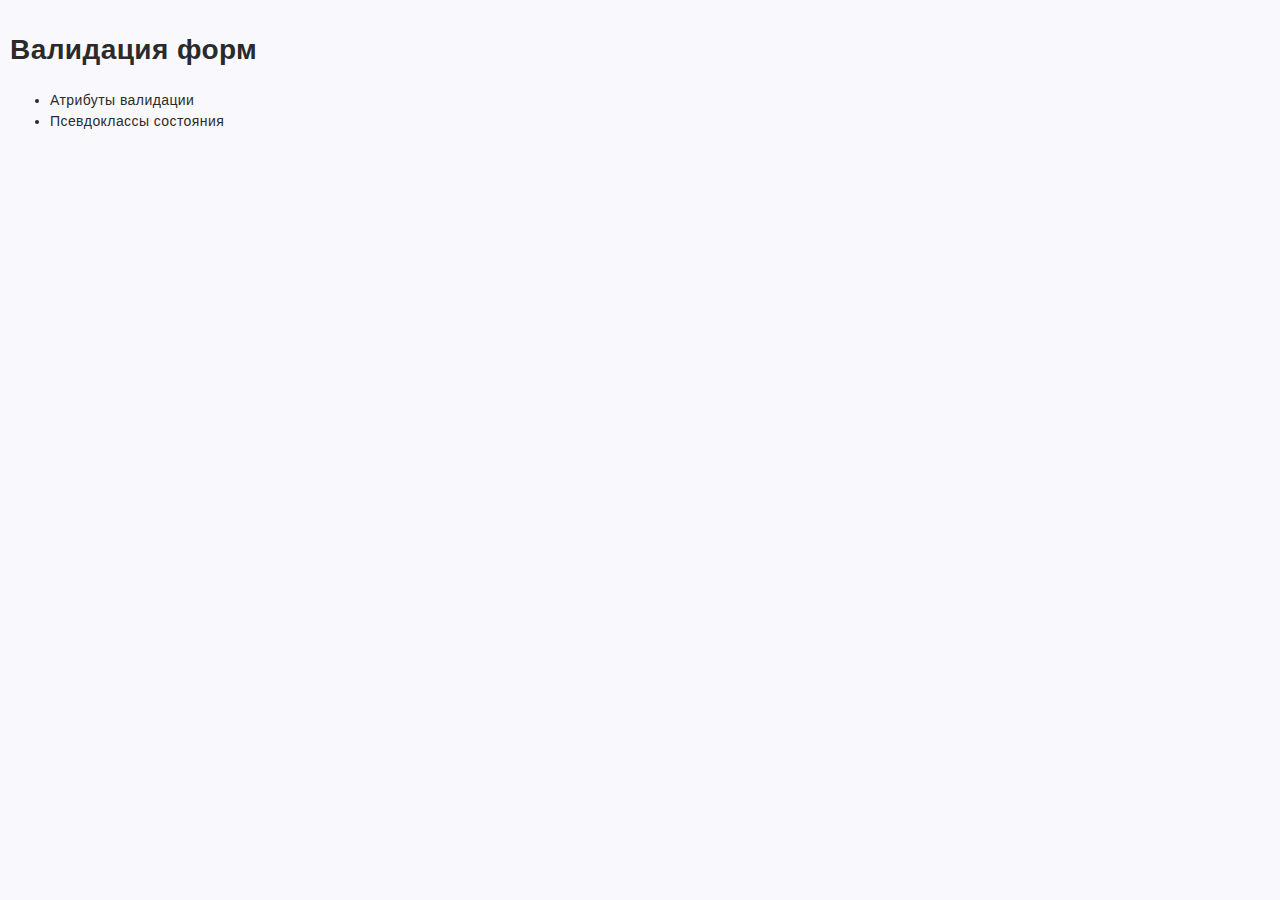
<file: index.html>
<!DOCTYPE html>
<html lang="ru">
  <head>
    <meta charset="UTF-8" />
    <meta http-equiv="X-UA-Compatible" content="IE=edge" />
    <meta name="viewport" content="width=device-width, initial-scale=1.0" />
    <title>Валидация форм</title>
    <link
      rel="stylesheet"
      href="https://cdnjs.cloudflare.com/ajax/libs/modern-normalize/1.1.0/modern-normalize.min.css"
    />
    <link rel="stylesheet" href="./css/styles.css" />
  </head>
  <body>
    <h1>Валидация форм</h1>

    <ul>
      <li><a href="./01-attributes.html">Атрибуты валидации</a></li>
      <li><a href="./02-pseudoclasses.html">Псевдоклассы состояния</a></li>
    </ul>
  </body>
</html>
</file>
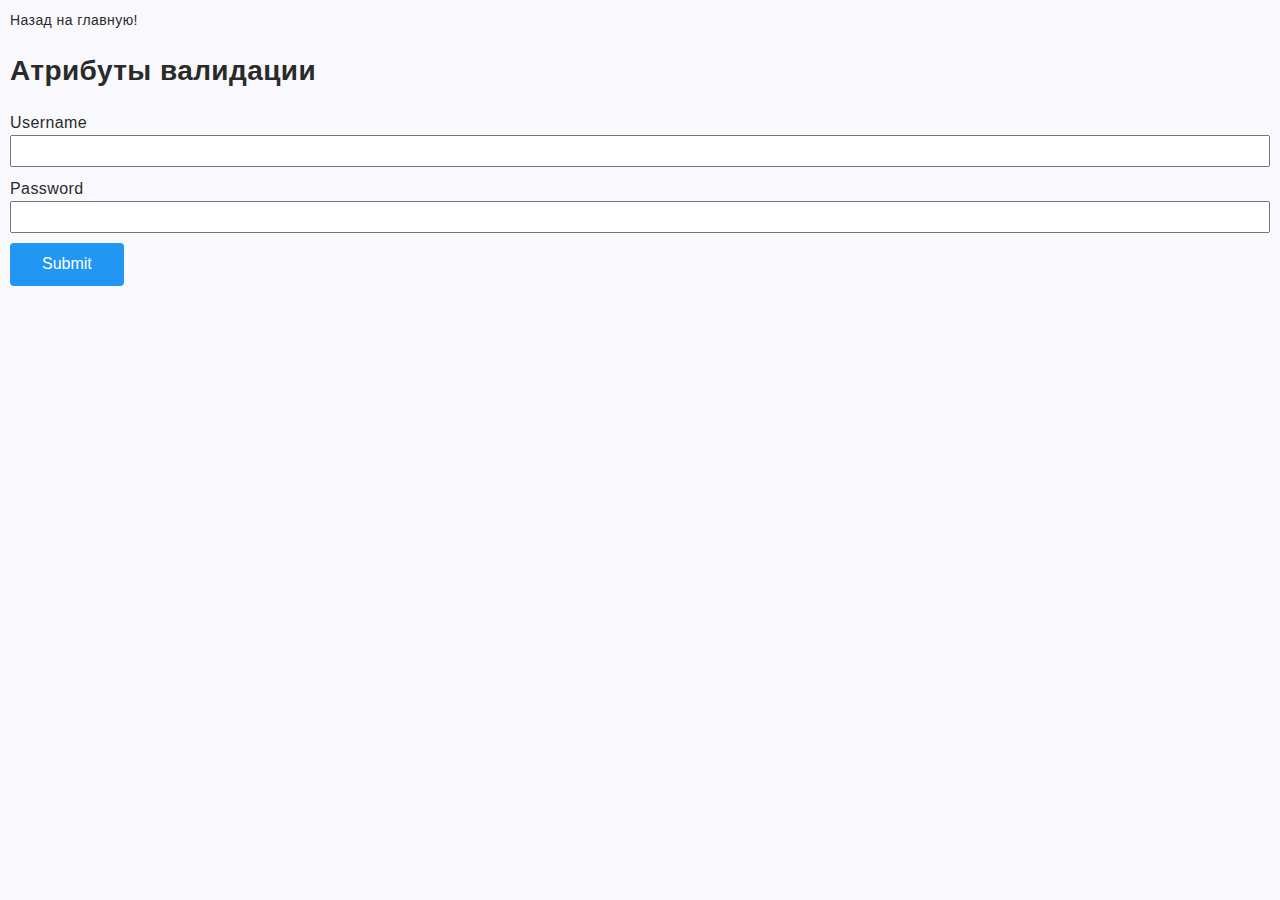
<file: 01-attributes.html>
<!DOCTYPE html>
<html lang="ru">
  <head>
    <meta charset="UTF-8" />
    <meta http-equiv="X-UA-Compatible" content="IE=edge" />
    <meta name="viewport" content="width=device-width, initial-scale=1.0" />
    <title>Атрибуты валидации</title>
    <link
      rel="stylesheet"
      href="https://cdnjs.cloudflare.com/ajax/libs/modern-normalize/1.1.0/modern-normalize.min.css"
    />
    <link rel="stylesheet" href="./css/styles.css" />
    <link rel="stylesheet" href="./css/01-attributes.css" />
  </head>
  <body>
    <a href="./index.html">Назад на главную!</a>

    <h1>Атрибуты валидации</h1>

    <!-- Обязвтельные поля (required) -->

    <!-- Мой пример -->
    <!-- <form class="form">
      <div class="form-field">
        <label for="mail">Email</label>
        <input type="email" name="email" id="mail" required />
      </div>

      <div class="form-field">
        <label for="password">Password</label>
        <input type="password" name="password" id="password" required />
      </div>
      <button type="submit">Submit</button>
    </form> -->

    <!-- Пример из конспекта -->
    <!-- <form>
      <label>
        Email
        <input type="email" name="email" required />
      </label>

      <label>
        Password
        <input type="password" name="password" required />
      </label>

      <button type="submit">Submit</button>
    </form> -->

    <!-- Ограничение по длине -->

    <!-- <form>
      <label>
        Username
        <input type="text" name="name" />
      </label>

      <label>
        Password
        <input type="password" name="password" minlength="5" maxlength="12" />
      </label>

      <button type="submit">Submit</button>
    </form> -->

    <!-- Ограничение значения -->

    <!-- <form>
      <label>
        How many pizzas do you want to order?
        <input type="number" name="amount" min="1" max="10" />
      </label>

      <button type="submit">Submit</button>
    </form> -->

    <!-- Регулярное выражение -->

    <form>
      <label>
        Username
        <input
          type="text"
          name="user_name"
          pattern="^[a-zA-Z]+\s[a-zA-Z]+$"
          title="Username must be two words separated by space."
        />
      </label>

      <label>
        Password
        <input
          type="password"
          name="user_password"
          minlength="6"
          maxlength="12"
          pattern="^(?=.*\d)(?=.*[a-z])(?=.*[A-Z])(?!.*\s).*$"
          title="Please include at least 1 uppercase character, 1 lowercase character, and 1 number."
        />
      </label>

      <button type="submit">Submit</button>
    </form>
  </body>
</html>
</file>
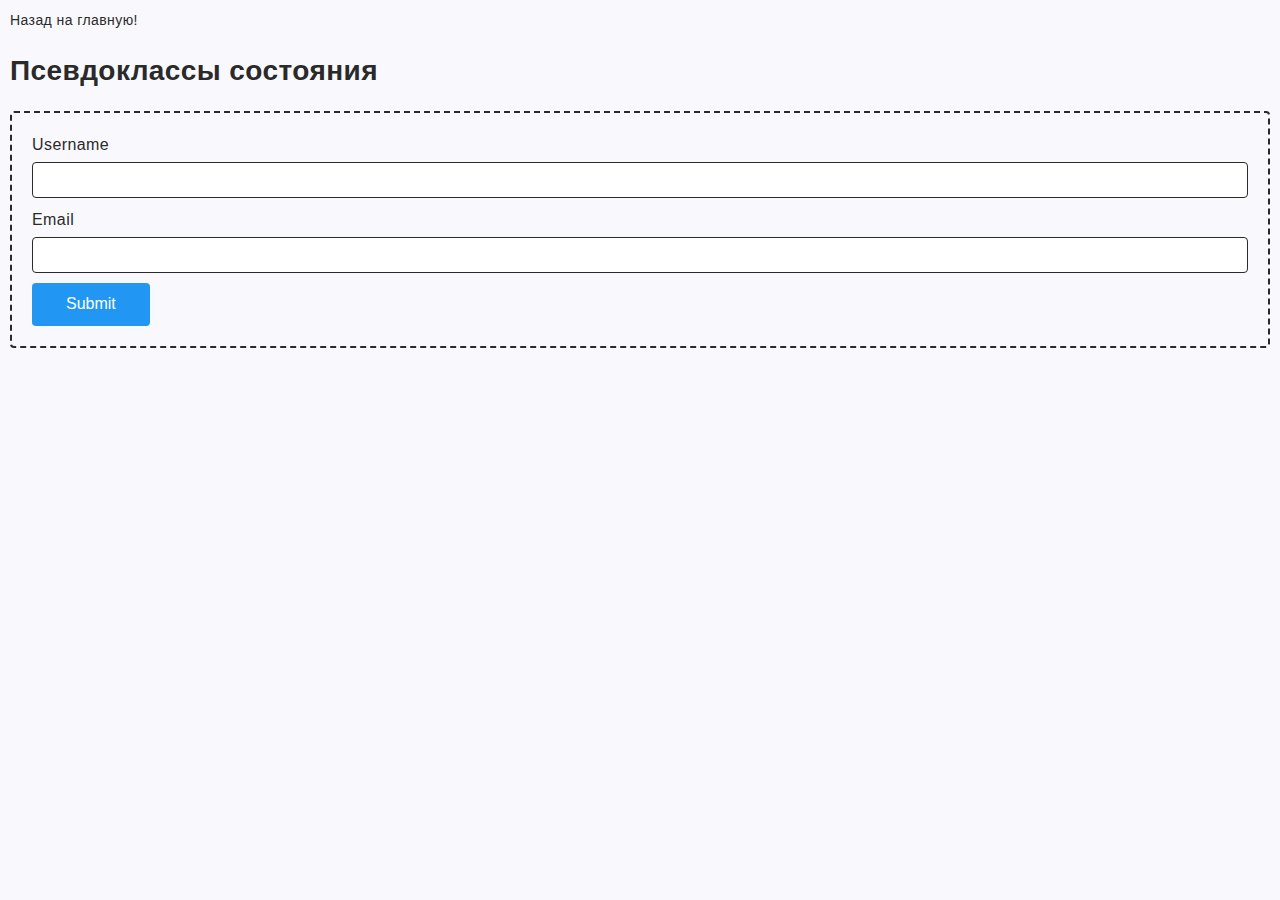
<file: 02-pseudoclasses.html>
<!DOCTYPE html>
<html lang="ru">
  <head>
    <meta charset="UTF-8" />
    <meta http-equiv="X-UA-Compatible" content="IE=edge" />
    <meta name="viewport" content="width=device-width, initial-scale=1.0" />
    <title>Псевдоклассы состояния</title>
    <link
      rel="stylesheet"
      href="https://cdnjs.cloudflare.com/ajax/libs/modern-normalize/1.1.0/modern-normalize.min.css"
    />
    <link rel="stylesheet" href="./css/styles.css" />
    <link rel="stylesheet" href="./css/02-pseudoclasses.css" />
  </head>
  <body>
    <a href="./index.html">Назад на главную!</a>

    <h1>Псевдоклассы состояния</h1>

    <!-- :enabled и :disabled -->

    <!-- <div class="form-field">
      <button class="btn">Active button</button>
      <button class="btn" disabled>Disabled button</button>
    </div> -->

    <!-- :checked -->

    <!-- <form class="form">
      <div role="group" class="form-group">
        <b class="form-caption">what are your hobbies?</b>

        <div class="form-field">
          <input
            type="checkbox"
            class="form-input"
            name="hobby"
            value="sports"
            id="sports"
          />
          <label for="sports" class="form-label">Sports</label>
        </div>

        <div class="form-field">
          <input
            type="checkbox"
            class="form-input"
            name="hobby"
            value="music"
            id="music"
          />
          <label for="music" class="form-label">Music</label>
        </div>

        <div class="form-field">
          <input
            type="checkbox"
            class="form-input"
            name="hobby"
            value="books"
            id="hobby"
          />
          <label for="hobby" class="form-label">Books</label>
        </div>
      </div>

      <button type="submit">Submit</button>
    </form> -->

    <!-- :in-range  и :out-of-range -->

    <!-- <form class="form">
      <div class="form-field">
        <label for="amount-1" class="form-label"
          >How many pizzas do you want to order?</label
        >
        <input
          type="number"
          class="form-input"
          name="amount-1"
          id="amount-1"
          required
          min="1"
          max="10"
          step="1"
          value="0"
        />
      </div>

      <div class="form-field">
        <label for="amount-2" class="form-label"
          >How many pizzas do you want to order?</label
        >
        <input
          type="number"
          class="form-input"
          name="amount-2"
          id="amount-2"
          required
          min="1"
          max="10"
          step="1"
          value="3"
        />
      </div>

      <div class="form-field">
        <label for="amount-3" class="form-label"
          >How many pizzas do you want to order?</label
        >
        <input
          type="number"
          class="form-input"
          name="amount-3"
          id="amount-3"
          required
          min="1"
          max="10"
          step="1"
        />
      </div>

      <button type="submit">Submit</button>
    </form> -->

    <!-- :required и :optional -->
    <!-- Мой пример -->

    <!-- <form class="form">
      <div class="form-field">
        <label for="name" class="form-label">Username (optional)</label>
        <input type="text" name="name" id="name" class="form-input" />
      </div>

      <div class="form-field">
        <label for="email" class="form-label">Email (required)</label>
        <input
          type="email"
          name="email"
          id="email"
          class="form-input"
          required
        />
      </div>

      <button type="submit">Submit</button>
    </form> -->

    <!-- :vadid и :invalid -->

    <!-- <form class="form">
      <div class="form-field">
        <label for="username" class="form-label">Username</label>
        <input
          type="text"
          name="name"
          id="username"
          required
          class="form-input"
          minlength="3"
        />
      </div>

      <div class="form-field">
        <label for="usermail" class="form-label">Username</label>
        <input
          type="email"
          name="email"
          id="usermail"
          required
          class="form-input"
        />
      </div>

      <button type="submit">Submit</button>
    </form> -->

    <!-- :placeholder-shown -->

    <!-- <form class="form">
      <div class="form-field">
        <label for="username" class="form-label">Username</label>
        <input
          type="text"
          name="name"
          id="username"
          class="form-input"
          placeholder="Jacob Mercer"
        />
      </div>

      <div class="form-field">
        <label for="usermail" class="form-label">Email</label>
        <input
          type="email"
          name="email"
          id="usermail"
          class="form-input"
          placeholder="jacob@mail.com"
        />
      </div>

      <button type="submit">Submit</button>
    </form> -->

    <!-- Композиция псевдоклассов -->
    <!-- Мой пример -->

    <!-- <form class="form">
      <div class="form-field">
        <label for="username" class="form-label">Username</label>
        <input
          type="text"
          name="name"
          id="username"
          class="form-input"
          minlength="3"
          required
          placeholder="Jacob Mercer"
        />
      </div>

      <div class="form-field">
        <label for="usermail" class="form-label">Email</label>
        <input
          type="email"
          name="email"
          id="usermail"
          class="form-input"
          required
          placeholder="jacob@mail.com"
        />
      </div>

      <button type="submit">Submit</button>
    </form> -->

    <!-- :focus-within -->

    <form class="form" autocomplete="off">
      <div class="form-field">
        <label for="username" class="form-label">Username</label>
        <input
          type="text"
          name="name"
          id="username"
          class="form-input"
          minlength="3"
          required
          placeholder=" "
        />
      </div>

      <div class="form-field">
        <label for="usermail" class="form-label">Email</label>
        <input
          type="email"
          name="email"
          id="usermail"
          class="form-input"
          required
          placeholder=" "
        />
      </div>

      <button type="submit">Submit</button>
    </form>
  </body>
</html>
</file>
<file: css/styles.css>
body {
  padding: 10px;
  color: #2a2a2a;
  background-color: #f9f9fd;
  font-family: sans-serif;
  font-size: 14px;
  line-height: 1.5;
  letter-spacing: 0.03em;
}

ul {
  margin: 0;
}

a {
  text-decoration: none;
  color: inherit;
}
</file>
<file: css/01-attributes.css>
:root {
  --primary-text-color: #2a2a2a;
  --secondary-text-color: #ffff;
  --primary-bg-color: #2196f3;
  --hover-bg-color: #1976d2;
}

/* Обязвтельные поля (required) */

/* Мой пример */

/* .form-field {
  display: flex;
  flex-direction: column;
  margin-bottom: 10px;
}

.form-field label {
  font-size: 16px;
  font-family: inherit;
  color: #757575;
  margin-bottom: 3px;
}

.form-field input {
  padding: 8px;
  font-family: inherit;
}

.form button {
  display: inline-flex;
  padding: 10px 30px;
  color: #fff;
  background-color: #2196f3;
  border-radius: 4px;
  font-family: inherit;
  border-color: transparent;
  cursor: pointer;
}

.form button:hover,
.form button:focus {
  background-color: #1976d2;
} */

/* Пример с конспекта */

/* label {
  display: flex;
  flex-direction: column;
  margin-bottom: 10px;

  font-family: inherit;
  font-size: 16px;
  color: #757575;
}

input {
  padding: 8px;
  font-family: inherit;
}

button {
  display: inline-flex;
  padding: 10px 30px;

  font-family: inherit;
  font-size: 16px;
  color: #fff;
  background-color: #2196f3;
  border-color: transparent;
  border-radius: 4px;
  cursor: pointer;
}

button:hover,
button:focus {
  background-color: #1976d2;
} */

/* Ограничение по длине */

/* label {
  display: flex;
  flex-direction: column;
  font-family: inherit;
  font-size: 16px;
  color: #757575;
  margin-bottom: 10px;
}

input {
  padding: 8px;
}

button {
  display: inline-flex;
  padding: 10px 30px;

  font-family: inherit;
  font-size: 16px;
  color: #fff;
  background-color: #2196f3;
  border-color: transparent;
  border-radius: 4px;
  cursor: pointer;
}

button:hover,
button:focus {
  background-color: #1976d2;
} */

/* Ограничение значения */

/* label {
  display: flex;
  flex-direction: column;
  margin-bottom: 8px;

  font-family: inherit;
  font-size: 16px;
  color: var(--primary-text-color);
}

input {
  padding: 5px;
}

button {
  display: inline-flex;
  padding: 10px 30px;
  color: var(--secondary-text-color);
  background-color: var(--primary-bg-color);
  border-color: transparent;
  border-radius: 4px;
  font-family: inherit;
  font-size: 16px;
  cursor: pointer;
}

button:hover,
button:focus {
  background-color: var(--hover-bg-color);
} */

/* Регулярное выражение */

label {
  display: flex;
  flex-direction: column;
  margin-bottom: 10px;

  color: var(--primary-text-color);
  font-family: inherit;
  font-size: 16px;
}

input {
  padding: 5px;
  font-family: inherit;
}

button {
  display: inline-flex;
  padding: 10px 30px;

  font-family: inherit;
  font-size: 16px;
  color: var(--secondary-text-color);
  background-color: var(--primary-bg-color);
  border-color: transparent;
  border-radius: 4px;
  cursor: pointer;
}

button:hover,
button:focus {
  background-color: var(--hover-bg-color);
}
</file>
<file: css/02-pseudoclasses.css>
:root {
  --primary-text-color: #2a2a2a;
  --secondary-text-color: #ffff;
  --primary-bg-color: #2196f3;
  --hover-bg-color: #1976d2;
}

/* :enabled и :disabled */

/* .form-field {
  min-height: 100vh;
  display: flex;
  align-items: center;
  justify-content: center;
}

.btn {
  display: inline-flex;
  padding: 12px 24px;

  color: var(--secondary-text-color);
  background-color: var(--primary-bg-color);
  font-family: inherit;
  font-size: 16px;
  border-color: transparent;
  border-radius: 4px;
  cursor: pointer;
}

.btn:enabled {
  box-shadow: 0px 3px 1px -2px rgb(0 0 0 / 20%),
    0px 2px 2px 0px rgb(0 0 0 / 14%), 0px 1px 5px 0px rgb(0 0 0 / 12%);
}

.btn:disabled {
  background-color: #c0c0c0;
  color: var(--primary-text-color);
}

.btn + .btn {
  margin-left: 10px;
}

.btn:hover,
.btn:focus {
  background-color: var(--hover-bg-color);
} */

/* :checked */

/* .form-group {
  margin-bottom: 24px;
}

.form-caption {
  display: block;
  margin-bottom: 20px;

  font-size: 16px;
  text-transform: uppercase;
}

.form-field {
  display: flex;
  flex-direction: row;
  align-items: center;
}

.form-field:not(:last-child) {
  margin-bottom: 10px;
}

.form-input:checked + .form-label {
  color: var(--primary-bg-color);
}

.form-label {
  margin-left: 5px;

  font-size: 16px;
  cursor: pointer;
}

button {
  display: inline-flex;
  padding: 10px 30px;

  color: var(--secondary-text-color);
  background-color: var(--primary-bg-color);
  border-color: transparent;
  border-radius: 4px;
  font-size: 16px;
  cursor: pointer;
}

button:hover,
button:focus {
  background-color: var(--hover-bg-color);
} */

/* :in-range  и :out-of-range */

/* .form-field {
  display: flex;
  flex-direction: column;
  margin-bottom: 14px;
}

.form-label {
  margin-bottom: 5px;
  font-size: 16px;
  cursor: pointer;
}

.form-input {
  padding: 8px;
  border-radius: 4px;
  border: 1px solid transparent;
  font-size: 16px;
  outline: none;
}

.form-input:in-range {
  border-color: green;
}

.form-input:out-of-range {
  border-color: red;
}

button {
  display: inline-flex;
  padding: 12px 32px;

  color: var(--secondary-text-color);
  background-color: var(--primary-bg-color);
  border-color: transparent;
  border-radius: 4px;
  cursor: pointer;
}

button:hover,
button:focus {
  background-color: var(--hover-bg-color);
} */

/* :required и :optional */
/* Мой пример */

/* .form-field {
  display: flex;
  flex-direction: column;
  margin-bottom: 10px;
}

.form-label {
  margin-bottom: 5px;
  font-size: 16px;
}

.form-input {
  padding: 8px;
  font-size: 16px;
  font-family: inherit;
  outline: none;
  border-radius: 4px;
  border: 1px solid #2a2a2a;
}

.form-input:required {
  border-color: red;
}

button {
  display: inline-flex;
  padding: 10px 32px;
  color: var(--secondary-text-color);
  background-color: var(--primary-bg-color);
  border-color: transparent;
  border-radius: 4px;
  font-size: 16px;
  cursor: pointer;
}

button:hover,
button:focus {
  background-color: var(--hover-bg-color);
} */

/* :vadid и :invalid */

/* .form-field {
  display: flex;
  flex-direction: column;
  margin-bottom: 10px;
}

.form-label {
  margin-bottom: 5px;
  font-size: 16px;
}

.form-input {
  padding: 8px;
  font-size: 16px;
  font-family: inherit;
  outline: none;
  border-radius: 4px;
  border: 1px solid #2a2a2a;
}

.form-input:valid {
  border-color: green;
}

.form-input:invalid {
  border-color: red;
}

button {
  display: inline-flex;
  padding: 10px 32px;
  color: var(--secondary-text-color);
  background-color: var(--primary-bg-color);
  border-color: transparent;
  border-radius: 4px;
  font-size: 16px;
  cursor: pointer;
}

button:hover,
button:focus {
  background-color: var(--hover-bg-color);
} */

/* :placeholder-shown */

/* .form-field {
  display: flex;
  flex-direction: column;
  margin-bottom: 10px;
}

.form-label {
  margin-bottom: 5px;
  font-size: 16px;
}

.form-input {
  padding: 8px;
  font-size: 16px;
  font-family: inherit;
  outline: none;
  border-radius: 4px;
  border: 1px solid #2a2a2a;
}

.form-input::placeholder {
  color: #9e9e9e;
}

.form-input:placeholder-shown {
  border-color: orange;
}

.form-input:not(:placeholder-shown) {
  border-color: var(--primary-bg-color);
}

button {
  display: inline-flex;
  padding: 10px 32px;
  color: var(--secondary-text-color);
  background-color: var(--primary-bg-color);
  border-color: transparent;
  border-radius: 4px;
  font-size: 16px;
  cursor: pointer;
}

button:hover,
button:focus {
  background-color: var(--hover-bg-color);
} */

/* Композиция псевдоклассов */

/* .form-field {
  display: flex;
  flex-direction: column;
  margin-bottom: 10px;
}

.form-label {
  margin-bottom: 5px;
  font-size: 16px;
}

.form-input {
  padding: 8px;
  font-size: 16px;
  font-family: inherit;
  outline: none;
  border-radius: 4px;
  border: 1px solid #2a2a2a;
}

.form-input::placeholder {
  color: #9e9e9e;
}

.form-input:not(:placeholder-shown):required:invalid {
  border-color: red;
}

.form-input:not(:placeholder-shown):required:valid {
  border-color: green;
}

button {
  display: inline-flex;
  padding: 10px 32px;
  color: var(--secondary-text-color);
  background-color: var(--primary-bg-color);
  border-color: transparent;
  border-radius: 4px;
  font-size: 16px;
  cursor: pointer;
}

button:hover,
button:focus {
  background-color: var(--hover-bg-color);
} */

/* :focus-within */

.form {
  padding: 20px;
  border: 2px dashed #2a2a2a;
  border-radius: 4px;
}

.form:focus-within {
  border-color: var(--primary-bg-color);
}

.form-field {
  display: flex;
  flex-direction: column;
  margin-bottom: 10px;
}

.form-label {
  margin-bottom: 5px;
  font-size: 16px;
}

.form-input {
  padding: 8px;
  font-size: 16px;
  font-family: inherit;
  outline: none;
  border-radius: 4px;
  border: 1px solid #2a2a2a;
}

.form-field:focus-within .form-label {
  color: var(--primary-bg-color);
}

.form-input:not(:placeholder-shown):required:valid {
  border-color: forestgreen;
}

.form-input:not(:placeholder-shown):required:invalid {
  border-color: red;
}

button {
  display: inline-flex;
  padding: 10px 32px;
  color: var(--secondary-text-color);
  background-color: var(--primary-bg-color);
  border-color: transparent;
  border-radius: 4px;
  font-size: 16px;
  cursor: pointer;
}

button:hover,
button:focus {
  background-color: var(--hover-bg-color);
}
</file>
